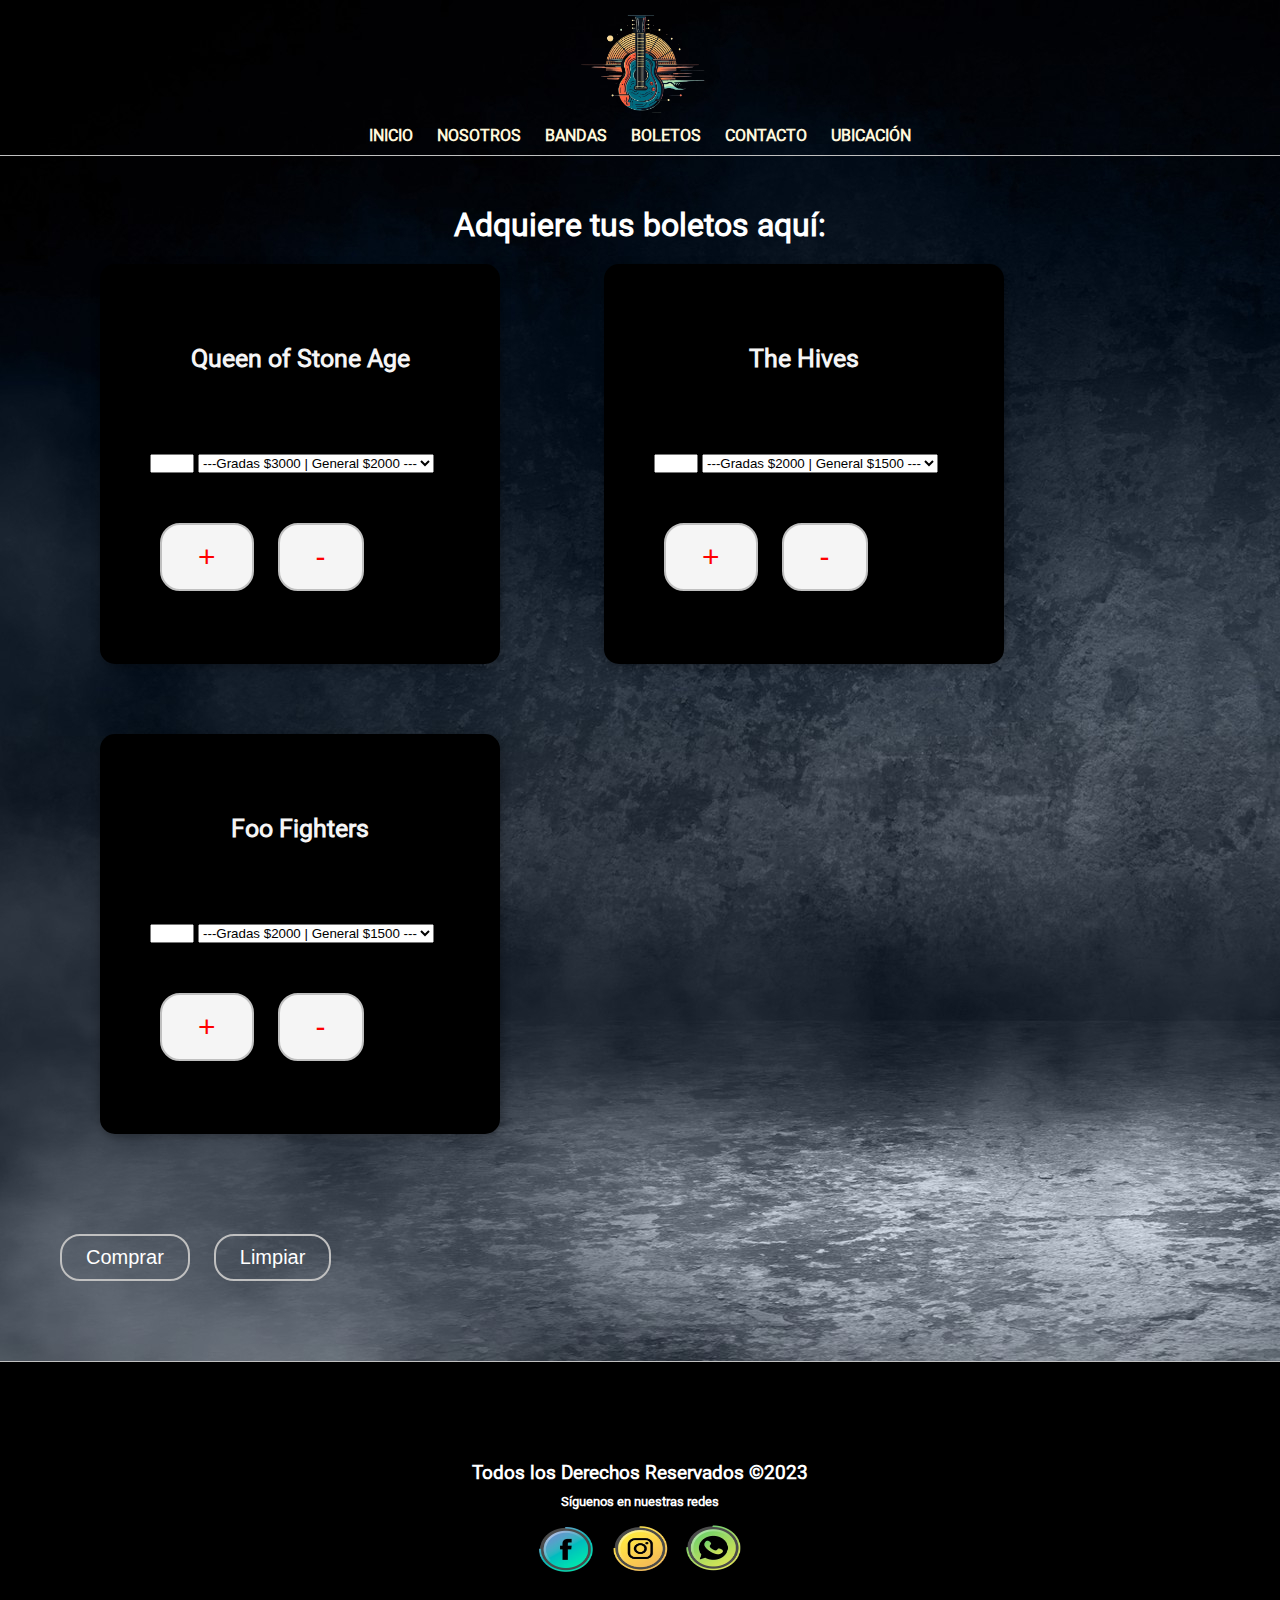
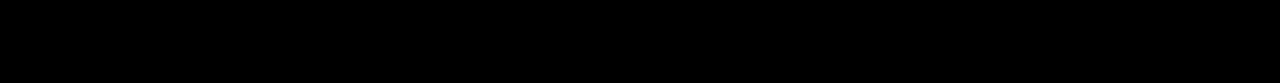
<file: index.html>
<!DOCTYPE html>
<html lang="es">
<head>
    <meta charset="UTF-8">
    <meta http-equiv="X-UA-Compatible" content="IE=edge">
    <meta name="viewport" content="width=device-width, initial-scale=1.0">
    <title>ROCKMASTER - Viva el Rock</title>
     <!-- Un bonito favicon-->
     <link rel="shortcut icon" href="./img/rock_favicon.png" type="image/x-icon">
    <!-- Mi CSS-->
    <link rel="stylesheet" href="./css/estilos.css">
</head>
<body>
    <header>
        <a href="">
            <img src="./img/logo.png" alt="Logo" >
        </a>
        <nav>
            <ul>
                <li><a href="index.html"> Inicio </a></li>
                <li><a href="#"> Nosotros </a></li>
                <li><a href="#"> Bandas </a></li>
                <li><a href="#"> Boletos </a></li>
                <li><a href="#"> Contacto </a></li>
                <li><a href="#"> Ubicación </a></li>    
            </ul>
        </nav>
    </header>
    
    <main>
        <h1> Adquiere tus boletos aquí: </h1>
         
        <section class="bandasBox">
            <div class="container">            
            <label class="comprar" for="qosta"> Queen of Stone Age </label>
            
            <div class="myinputs">
            <input type="number" id="qosta" name="qosta" min="0" max="3" />
            <select id = "qostaList" >  
              <option id="optQosta0" value="0"> ---Gradas $3000 | General $2000 --- </option>  
              <option id="optQostaGradas" value="3000">  3000 </option>  
              <option id="optQostaGeneral" value="2000"> 2000</option>
             </select>
              <div class="sumaresta">
                <button class="botonesBox" id="subtotal_bt_calcular">+</button>
                <button class="botonesBox" id="subtotal_bt_borrar">-</button>
              </div>
            </div>
            </div>
 


            <div class="container">  
            <label class="comprar" for="thehives"> The Hives </label>
            <div class="myinputs">
            <input type="number" id="thehives" name="thehives" min="0" max="3" />
            <select id = "thehivesList" >  
                <option id="optTheHives0"  value="0"> ---Gradas $2000 | General $1500 --- </option>  
                <option id="optTheHivesGradas" value="1500">  1500 </option>  
                <option id="optTheHivesGeneral" value="2500"> 2500 </option>
                </select>
                <div class="sumaresta">
                    <button class="botonesBox" id="subtotal_bt_calcular1">+</button>
                    <button class="botonesBox" id="subtotal_bt_borrar1">-</button>
                  </div>
            </div>
            </div>
 
            <div class="container">  
            <label class="comprar" for="thefoo"> Foo Fighters </label>
            <div class="myinputs">
            <input type="number" id="thefoo" name="foo" min="0" max="3" />
            <select id = "thefooList" >  
                <option id="optTheFoo0" value="0"> ---Gradas $2000 | General $1500 --- </option>  
                <option id="optTheFooGradas" value="2000">  2000 </option>  
                <option id="optTheFooGeneral" value="1500"> 1500</option>                      
              </select>
              <div class="sumaresta">
                <button class="botonesBox" id="subtotal_bt_calcular2">+</button>
                <button class="botonesBox" id="subtotal_bt_borrar2">-</button>
              </div>
            </div>
            </div>          
        </section>         
            <div class="resultado"> 
                <h2 id="h2"></h2>
           </div>  
         
     <form action="formulario.html">
            <div class="botonesFooter">
            <button class="botones" type="submit" id="bt_comprar"> Comprar </button>
            <button class="botones" type="reset"  id="bt_limpiar">  Limpiar </button>
            </div>
        </form>
       

    </main>
 
    <footer>
        <h3>Todos los Derechos Reservados ©2023</h3> 
        <div class="redesSociales">
         <h5>Síguenos en nuestras redes</h5>
         <!--Redes Sociales icons -->
         <div class="social-media-icons">
            <a href="#" title=""> <img class="iconosRedes" src="./img/facebook.png" alt="facebook"></a>
            <a href="#" title=""> <img class="iconosRedes" src="./img/instagram.png" alt="facebook"></a>
            <a href="#" title=""> <img class="iconosRedes" src="./img/whatsapp.png" alt="facebook"></a>
         </div>
        </div>
     </footer>

     <script src="./js/step1.js"></script>
</body>
</html>
</file>
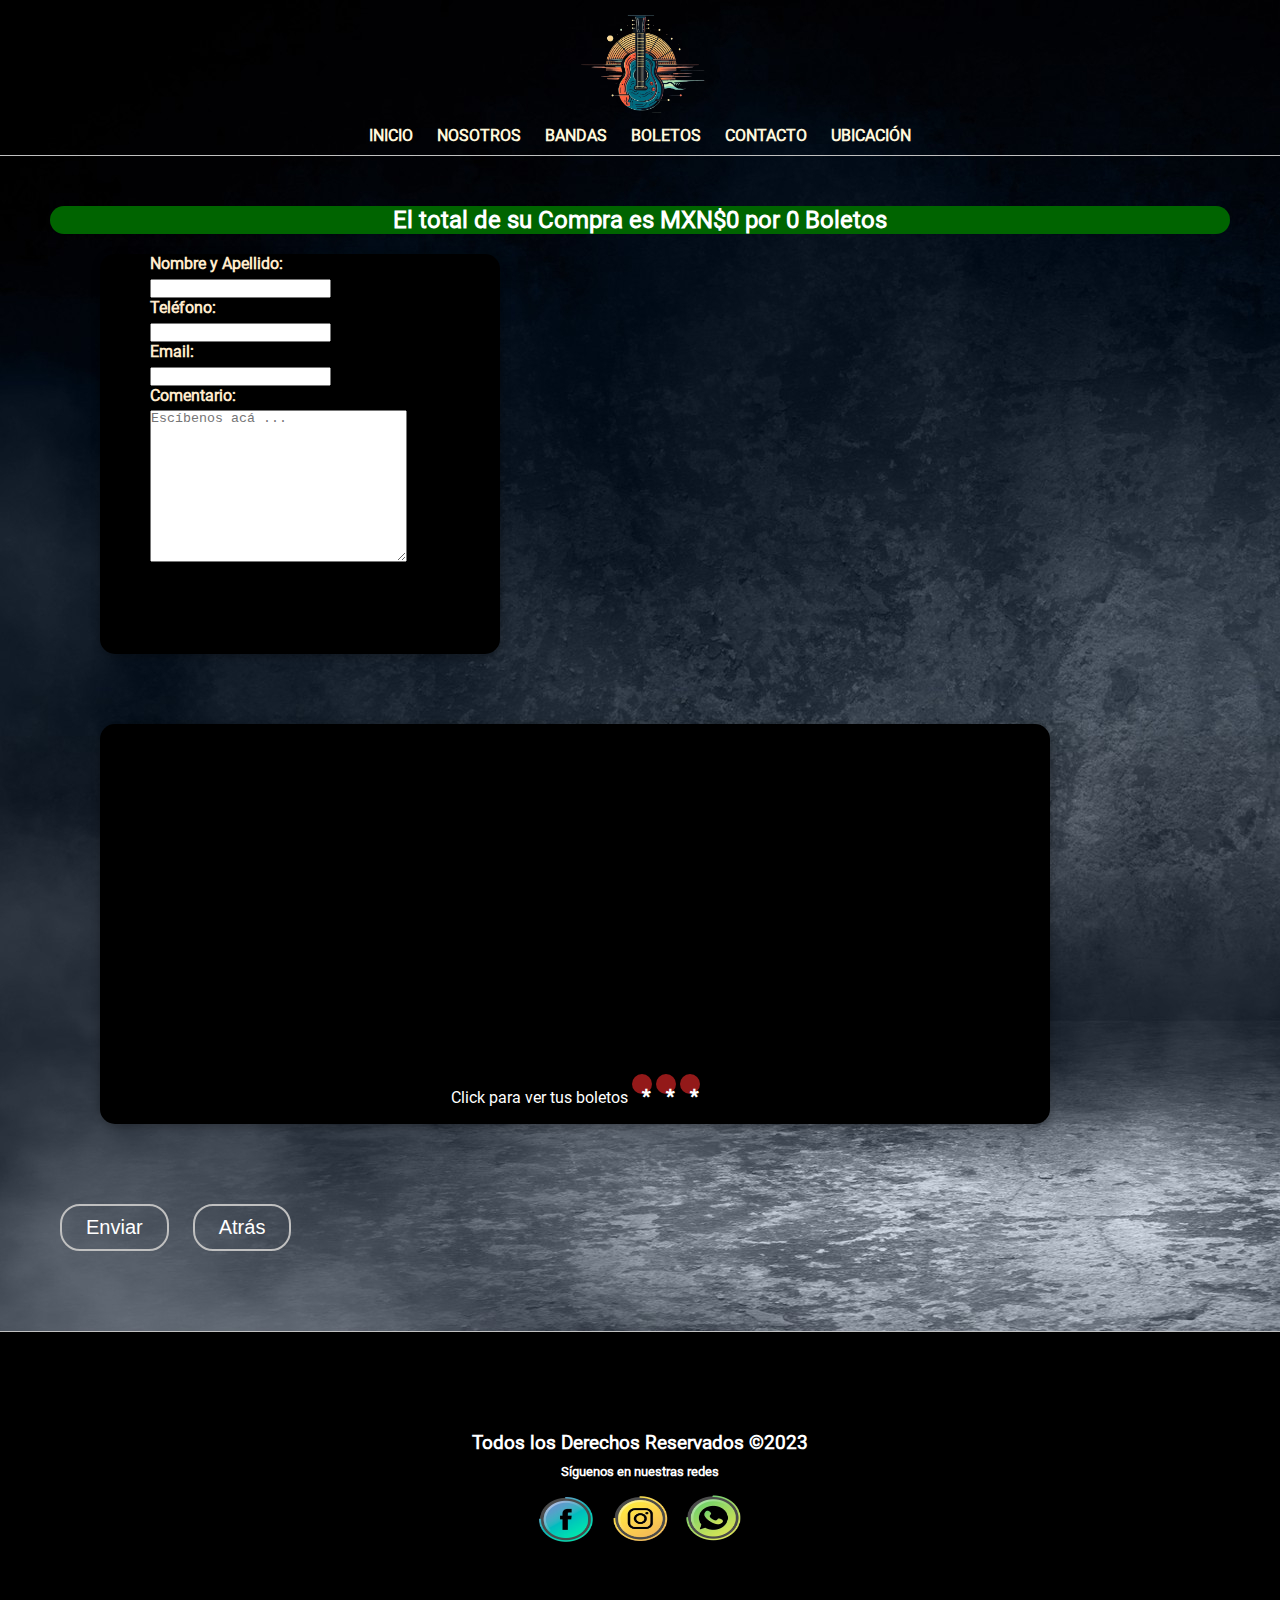
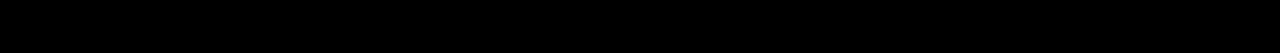
<file: formulario.html>
<!DOCTYPE html>
<html lang="es">
<head>
    <meta charset="UTF-8">
    <meta http-equiv="X-UA-Compatible" content="IE=edge">
    <meta name="viewport" content="width=device-width, initial-scale=1.0">
    <title>ROCKMASTER - Viva el Rock</title>
     <!-- Un bonito favicon-->
     <link rel="shortcut icon" href="./img/rock_favicon.png" type="image/x-icon">
    <!-- Mi CSS-->
    <link rel="stylesheet" href="./css/estilos.css">
</head>
<body>
    <header>
        <a href="">
            <img src="./img/logo.png" alt="Logo" >
        </a>
        <nav>
            <ul>
                <li><a href="index.html"> Inicio </a></li>
                <li><a href="#"> Nosotros </a></li>
                <li><a href="#"> Bandas </a></li>
                <li><a href="#"> Boletos </a></li>
                <li><a href="#"> Contacto </a></li>
                <li><a href="#"> Ubicación </a></li>    
    
            </ul>
        </nav>
    </header>
    
    <main>
        
        <div class="resultado"> 
            <h2 id="h2"></h2>
       </div>  
        

       <!-- <form action="index.html"> -->
        <div class="container">
            <div class="myinputs">            
                <label for="nombre"> Nombre y Apellido: </label>
                <input type="text" id="nombre" required>

                <label for="telefono"> Teléfono: </label>
                <input type="text" id="telefono" required>

                <label for="email"> Email: </label>
                <input type="email" id="email" required>
   

                <label for="comentario"> Comentario: </label>
                <textarea name="comentario" id="" cols="30" rows="10" placeholder="Escíbenos acá ..." required></textarea>
            </div>
        </div>
        

        <div class="containerBol0">
            <div class="containerBoletos">  
                <ul class="slider">
                <li id="slide1">                
                </li>
                <li id="slide2">                
                </li>
                <li id="slide3">                
                </li>
                </ul>
                
                <ul class="menu"> Click para ver tus boletos
                <li>
                    <a href="#slide1">*</a>
                </li>
                <li>
                    <a href="#slide2">*</a>
                </li>
                <li>
                    <a href="#slide3">*</a>
                </li>
                </ul>
                
            </div>
        </div>

        <div class="botonesFooter">
            <button class="botones" type="submit" id="EnviarCompra"> Enviar </button>
            <button class="botones" type="submit" id="EnviarIndex"> Atrás </button>               
        </div>

       <!-- </form> -->

    </main>
 
    <footer>
        <h3>Todos los Derechos Reservados ©2023</h3> 
        <div class="redesSociales">
         <h5>Síguenos en nuestras redes</h5>
         <!--Redes Sociales icons -->
         <div class="social-media-icons">
            <a href="#" title=""> <img class="iconosRedes" src="./img/facebook.png" alt="facebook"></a>
            <a href="#" title=""> <img class="iconosRedes" src="./img/instagram.png" alt="facebook"></a>
            <a href="#" title=""> <img class="iconosRedes" src="./img/whatsapp.png" alt="facebook"></a>
         </div>
        </div>
     </footer>
    
     <script src="./js/step2.js"></script>
</body>
</html>
</file>
<file: css/estilos.css>
@font-face {
    font-family: 'Roboto';
    src: url('../fonts/Roboto-Regular.ttf');
}
@import url('https://fonts.googleapis.com/css2?family=Open+Sans&family=Roboto:wght@300;400&display=swap');

* {
    margin: 0;
    padding: 0;
    box-sizing: border-box;
   /* overflow-x:hidden;
    overflow-y:hidden;
    */
}

/* Body */
body {
  background-image: url("../img/background.png");
  /*background-image: url("../img/jackwhite.png");*/
  background-repeat:repeat-x;
  background-repeat:repeat-y;
  font-style: normal ;
  color:white;  
  font-family: 'Roboto';
  src: url('../fonts/Roboto-Regular.ttf');
}
/* Header*/
header {
    border-bottom: 1px solid silver;
    text-align: center;
    padding: 10px 20px;
  /*  display: inline;*/
}

.logo {
    width: auto;
}

nav ul li {
    list-style: none;
    display: inline-block;
    font-weight: bold;
    margin: 0 10px;
}

a {
    text-decoration: none;
    text-transform: uppercase;
    font-weight: bold ;
    color: cornsilk;
}

/* Main */
main{
  /* margin: 50px;*/
    padding: 50px;
}

.textIndex {
   margin-top: 20px;

}

h1,h2 {
  text-align: center;   
  /*margin: 20px 20px;*/
}
/* Footer */

footer {
    background-color: black;
    /*margin: 20px;*/
    padding: 100px;
    border-top: 1px solid silver;
    text-align: center;
}

/* Footer Redes Sociales*/
.iconosRedes {
    margin: 5px 5px;
    padding-top: 10px;
    width: 60px;
    height: 60px;
}
.redesSociales h5 {
    padding-top: 10px;
    
}

/* Containers para mis imagenes*/
.containerBandas{
    margin: 5px;
    border: 1px solid slategrey;
    border-radius: 20px;
}

.containerBandas p {
   background-color: blanchedalmond;
    color: black;
    text-align: center;
    font-weight: bold;
    font-size: 30px;
}



.imgBandas{
    display: block;
    width: 1000px;
    height: 640px;
    border-radius: 30px;
    padding-left: 100px;
    padding-right: 100px;
}

/* Contacto */
form {
 margin-top: 20px;
}

label{
    display: block;
    font-weight: bold;
    margin-bottom: 5px;
    color: blanchedalmond;    
}

/* input[type="text"],
textarea {
    display:inline-block;
    width: 50%;
    padding: 10px;
    border: 2px solid black;
    border-radius: 10px;
    margin-bottom: 10px;    
    
} */

 .botones {
       /* background-color: white;*/
       color: #fff !important;
        font-size: 20px;
        font-weight: 500;
        padding: 0.5em 1.2em;
        background: unset;
        border: 2px solid;
        border-color: silver;
        border-radius: 20px;
        position: relative;
        margin: 30px 10px;
    }

    .botonesBox {
        color: red!important;
        font-size: 30px;
        font-weight: 500;
        padding: 0.5em 1.2em;
        background: whitesmoke;
        border: 2px solid;
        border-color: silver;
        border-radius: 20px;
        /* position: relative; */
        margin: 50px 10px;
        display: inline-block;        
     }
    
       /* Efecto hover */
    .botonesBox:hover {
        background-color: #555555;
        color: white;
        cursor: pointer;
    }

    /* Efecto hover */
    .botones:hover {
        background-color: #555555;
        color: white;
    }

    /* Pagina de Compra de Boletos */
    .comprar  {
        font-weight: bold;
        margin-bottom: 5px;
        color: whitesmoke;
        font-size: 25px;
        display:block;
        text-align: center;       
    margin: 80px 80px;

       /* margin: 10px 100px; */

    }
   
    .myinputs {
        padding-left: 50px;
    }
    /* iFrame*/ 
    iframe{
        display: block;
        margin: auto;
    }
  
    .resultado
    {
        border-radius: 30px;
        background: darkgreen;

    }
    .container{
        height: 400px;
        width: 400px;
        margin: 50px 50px;
        margin-top:20px;
        display: inline-block;
        border-radius:15px;
        box-shadow: 1px 2px 10px 0px rgba(0,0,0,0.3);
       background: black ; /* rgb(155,198,53); /* Old browsers */
      background: -moz-linear-gradient(45deg, black 0%, rgba(194,193,191) 99%); /* FF3.6-15 */
      background: -webkit-linear-gradient(45deg, rgba(194,193,191) 0%,black); /* Chrome10-25,Safari5.1-6 */
      background: linear-gradient(45deg,black) 0%,black 99%; /* W3C, IE10+, FF16+, Chrome26+, Opera12+, Safari7+ */
    /*  filter: progid:DXImageTransform.Microsoft.gradient( startColorstr='#9bc635', endColorstr='#c0ea67',GradientType=1 ); /* IE6-9 fallback on horizontal gradient */
      }

      
     /*----------------------- a ver si me sale el carrusel*/
     
     .containerBol0{
        height: 400px;
        width: 950px;
        margin: 50px 50px;
        margin-top:20px;
        display: inline-block;
        border-radius:15px;
        box-shadow: 1px 2px 10px 0px rgba(0,0,0,0.3);
       background: black ; /* rgb(155,198,53); /* Old browsers */
      background: -moz-linear-gradient(45deg, black 0%, rgba(194,193,191) 99%); /* FF3.6-15 */
      background: -webkit-linear-gradient(45deg, rgba(194,193,191) 0%,black); /* Chrome10-25,Safari5.1-6 */
      background: linear-gradient(45deg,black) 0%,black 99%; /* W3C, IE10+, FF16+, Chrome26+, Opera12+, Safari7+ */
    /*  filter: progid:DXImageTransform.Microsoft.gradient( startColorstr='#9bc635', endColorstr='#c0ea67',GradientType=1 ); /* IE6-9 fallback on horizontal gradient */
      } 
     

.containerBoletos{
    margin: auto;
   /* background-color: white;*/
    width: 800px;
    padding: 30px;
  }
  
  ul, li {
      padding: 0;
      margin: 0;
      list-style: none;
  }
  
  ul.slider{
    position: relative;
    width: 800px;
    height: 300px;
    transition: 0.5s ease-in-out;
    -webkit-transition: 0.5s ease-in-out;
  }
  
  ul.slider li {
      position: absolute;
      left: 0px;
      top: 0px;
      opacity: 0;
      width: inherit;
      height: inherit;
      transition: opacity .5s;
     /* background:#fff;*/
  }
  
  ul.slider li img{
    width: 100%;
    height: 300px;
    object-fit: cover;
  }
  
  ul.slider li:first-child {
      opacity: 1; /*Mostramos el primer <li>*/
  }
  
  ul.slider li:target {
      opacity: 1; /*Mostramos el <li> del enlace que pulsemos*/
  }
  
  .menu{
    text-align: center;
    margin: 20px;
  }
  
  .menu li{
    display: inline-block;
    text-align: center;
  }
  
  .menu li a{
    display: inline-block;
    color: white;
    text-decoration: none;
    background-color:#931919;  /* grey;*/
    padding: 10px;
    width: 20px;
    height: 20px;
    font-size: 20px;
    border-radius: 100%;
    
  }
</file>
